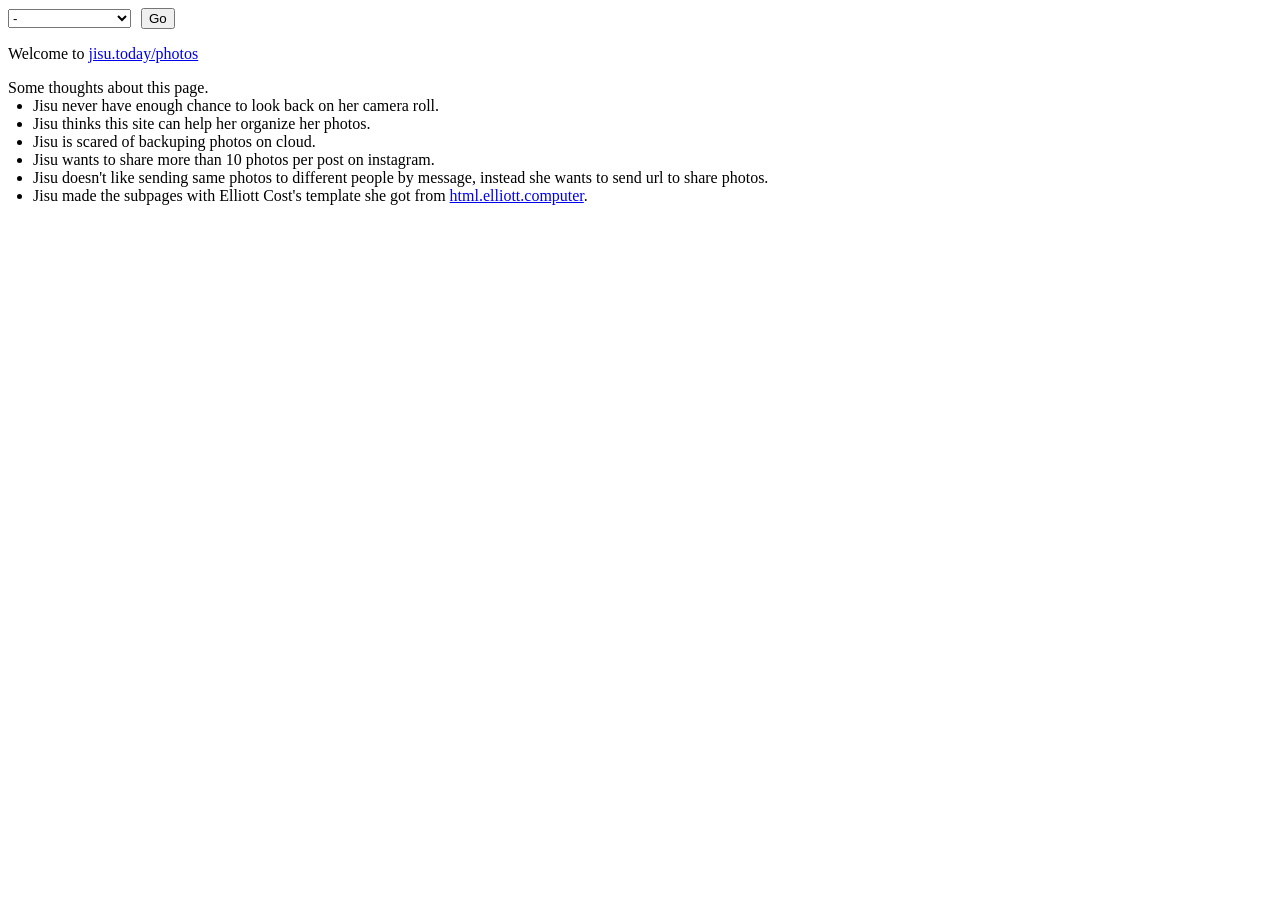
<file: index.html>
<HTML>
<HEAD>
 <TITLE>Jisu's photos</TITLE>
 <link rel="stylesheet" href="style.css">
</HEAD>

<BODY>

<p>Welcome to <a href="https://">jisu.today/photos</a></p>
<ul>Some thoughts about this page.
	<li>Jisu never have enough chance to look back on her camera roll.</li>
	<li>Jisu thinks this site can help her organize her photos.</li>
	<li>Jisu is scared of backuping photos on cloud.</li>
	<li>Jisu wants to share more than 10 photos per post on instagram.</li>
	<li>Jisu doesn't like sending same photos to different people by message, instead she wants to send url to share photos.</li>
   <li>Jisu made the subpages with Elliott Cost's template she got from <a href="https://html.elliott.computer/">html.elliott.computer</a>.</li>
</ul>

<script src="script.js?v=20"></script>
</BODY>
</HTML>
</file>
<file: style.css>
img {
	max-width: 100px;
}

figcaption {
	max-width: 100px;
	font-size: 10pt;
}

#page-selecter select {
    margin-right: 10px;
}

#page-selecter input[type="button"] {
    margin-right: 0;
}

ul {
    margin: 0;
    padding: 0;
}

li {
    margin-left: 25px;
}



/*select,
input[type="button"] {
    margin-right: 5px;
}*/

/*#page-selecter {
  margin: 5px;
  position: relative;
  z-index: 2000;
}

#page-selecter select,
#page-selecter input {
  margin: 0;
}*/
</file>
